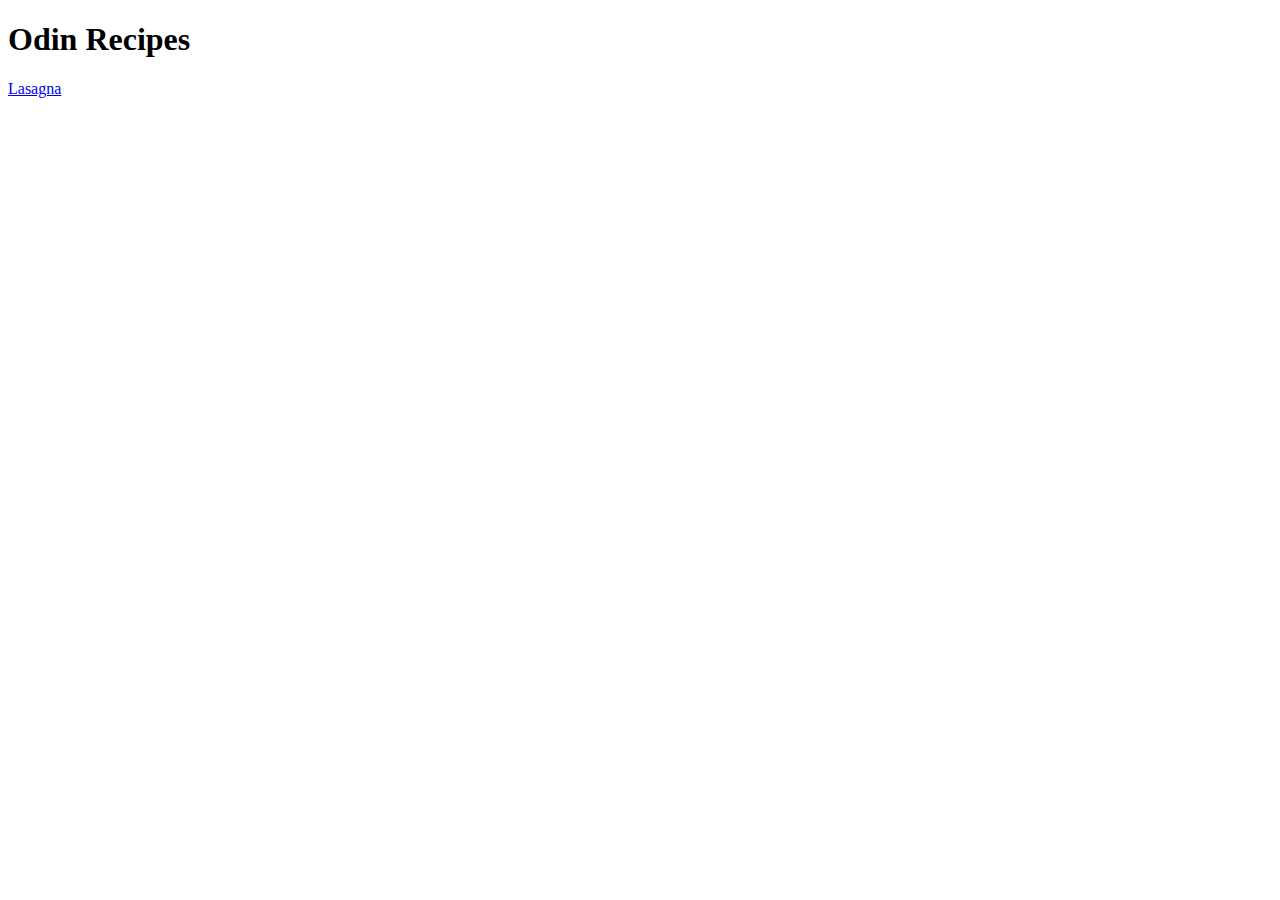
<file: index.html>
<!DOCTYPE html>
<html lang="en">
<head>
    <meta charset="UTF-8">
    <meta http-equiv="X-UA-Compatible" content="IE=edge">
    <meta name="viewport" content="width=device-width, initial-scale=1.0">
    <title>Document</title>
</head>
<body>
    <h1>Odin Recipes</h1>

    <a href = "odin-recipes/lasagna.html">Lasagna</a>    
</body>
</html>
</file>
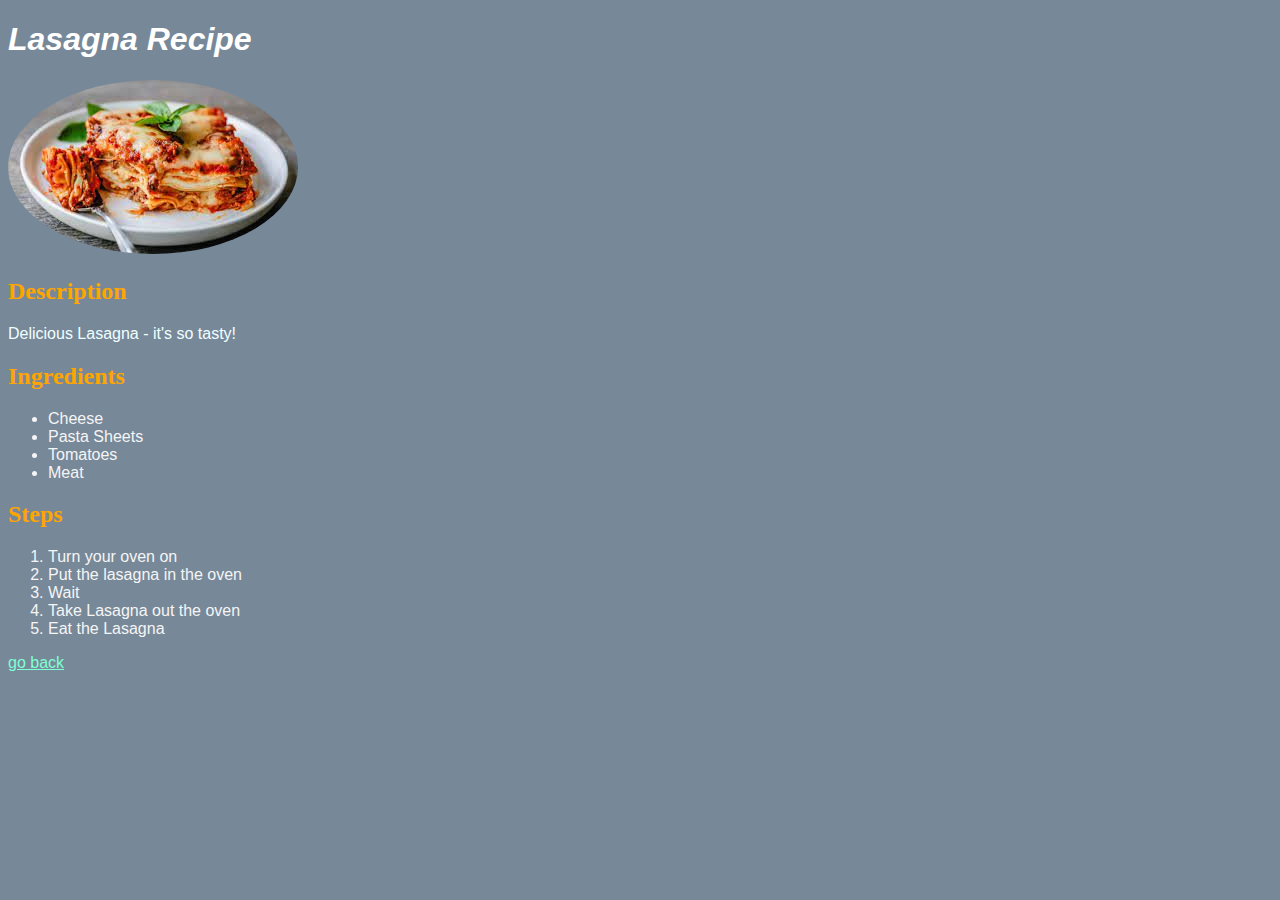
<file: odin-recipes/lasagna.html>
<!DOCTYPE html>
<html lang="en">
<head>
    <link rel = "stylesheet" href="../style.css">
    <meta charset="UTF-8">
    <meta http-equiv="X-UA-Compatible" content="IE=edge">
    <meta name="viewport" content="width=device-width, initial-scale=1.0">
    <title>Lasagna Recipe</title>
</head>
<body>
    <h1>Lasagna Recipe</h1> 
    <p><img src = "../images/lasagna.jpeg"></p>    
    <h2>Description</h2>
    <p>Delicious Lasagna - it's so tasty!</p>


    <h2>Ingredients</h2>
    <ul>
        <li>Cheese</li>
        <li>Pasta Sheets</li>
        <li>Tomatoes</li>
        <li>Meat</li>
    </ul>

    <h2>Steps</h2>
    <ol>
        <li>Turn your oven on </li>
        <li>Put the lasagna in the oven</li>
        <li>Wait</li>
        <li>Take Lasagna out the oven</li>
        <li>Eat the Lasagna</li>
    </ol>

    <p>
        <a href="../index.html">go back</a>
    </p>
    
</body>
</html>
</file>
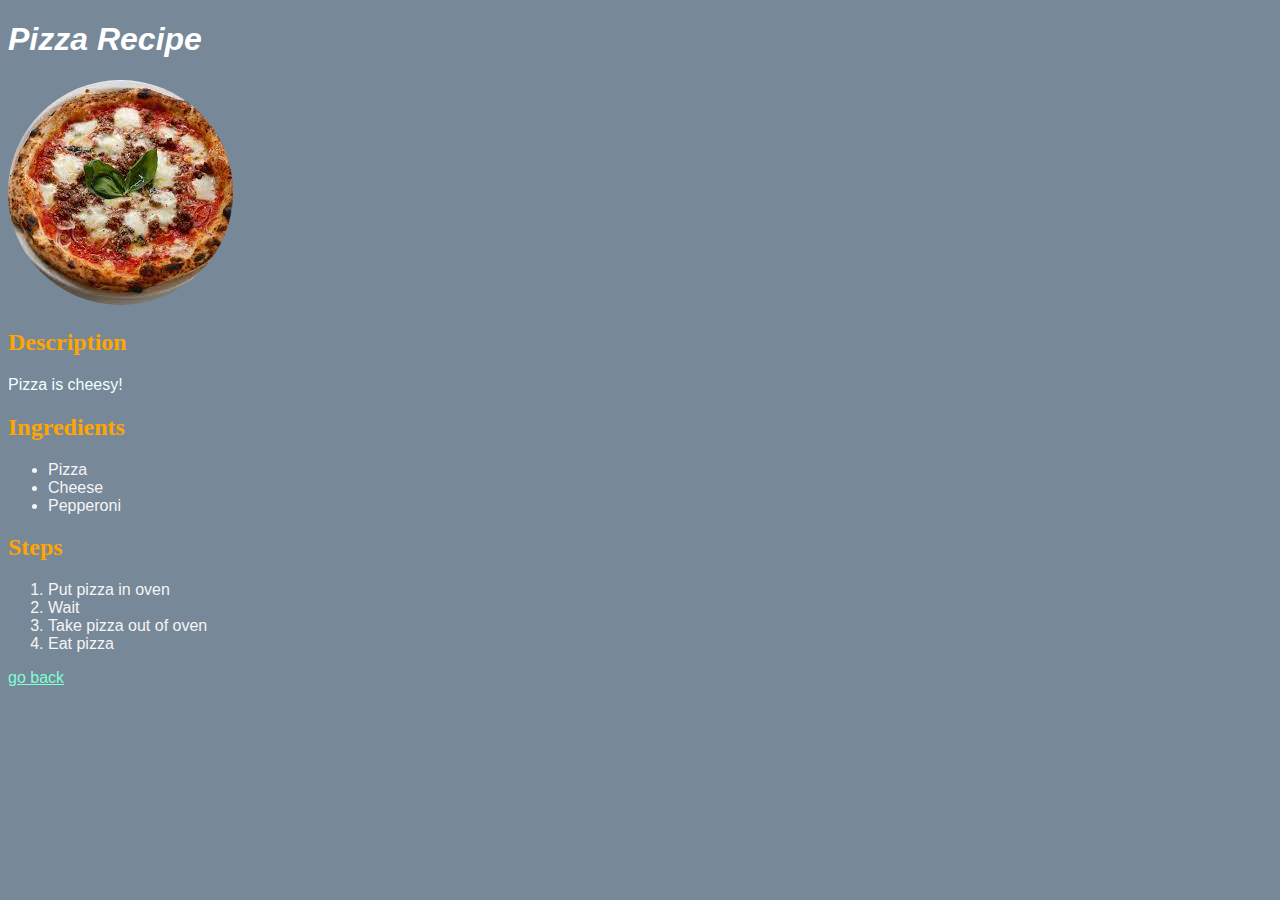
<file: odin-recipes/pizza.html>
<!DOCTYPE html>
<html lang="en">
<head>
    <link rel = "stylesheet" href="../style.css">
    <meta charset="UTF-8">
    <meta http-equiv="X-UA-Compatible" content="IE=edge">
    <meta name="viewport" content="width=device-width, initial-scale=1.0">
    <title>Pizza Recipe</title>    
</head>
<body>
    <h1>Pizza Recipe</h1>

    <img src = "../images/pizza.jpeg">

<h2>Description</h2>
<p>Pizza is cheesy!</p>

    <h2>Ingredients</h2>
    <ul>
        <li>Pizza</li>
        <li>Cheese</li>
        <li>Pepperoni</li>
    </ul>

    <h2>Steps</h2>
    <ol>
        <li>Put pizza in oven</li>
        <li>Wait</li>
        <li>Take pizza out of oven</li>
        <li>Eat pizza</li>
    </ol>

    <p>
        <a href = "../index.html">go back</a>
    </p>

</body>
</html>
</file>
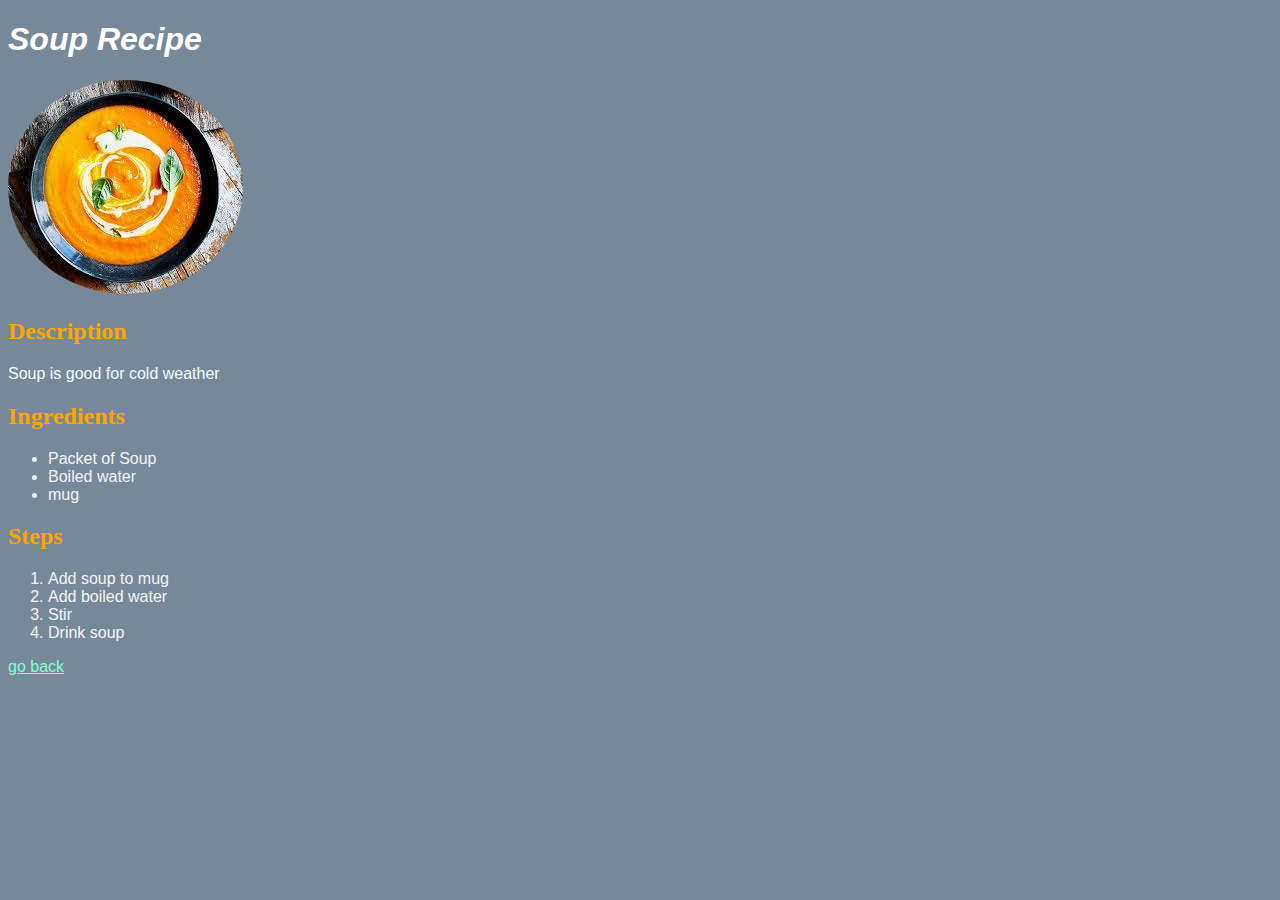
<file: odin-recipes/soup.html>
<!DOCTYPE html>
<html lang="en">
<head>
    <link rel = "stylesheet" href="../style.css">
    <meta charset="UTF-8">
    <meta http-equiv="X-UA-Compatible" content="IE=edge">
    <meta name="viewport" content="width=device-width, initial-scale=1.0">
    <title>Soup Recipe</title>
</head>
<body>
    <h1>Soup Recipe</h1>

<img src = "../images/soup.jpeg">

    <h2>Description</h2>
    <p>Soup is good for cold weather</p>

    <h2>Ingredients</h2>
    <ul>
        <li>Packet of Soup</li>
        <li>Boiled water</li>
        <li>mug</li>
    </ul>
    
    <h2>Steps</h2>
    <ol>
        <li>Add soup to mug</li>
        <li>Add boiled water</li>
        <li>Stir</li>
        <li>Drink soup</li>
    </ol>

    <p>
        <a href = "../index.html">go back</a>
    </p>

</body>
</html>
</file>
<file: style.css>
body{
    background-color:lightslategray;
    font-family: sans-serif
}

h1{
    color: white;
    font-style: italic;
}

h2{
    color: orange;
    font-family:'Times New Roman', Times, serif
}

p{
    color: azure;
}

li{
    color: whitesmoke;
    font-weight: 400;    
}

a{
    color: aquamarine;
}

img{
    border-radius: 50%;
}
</file>
